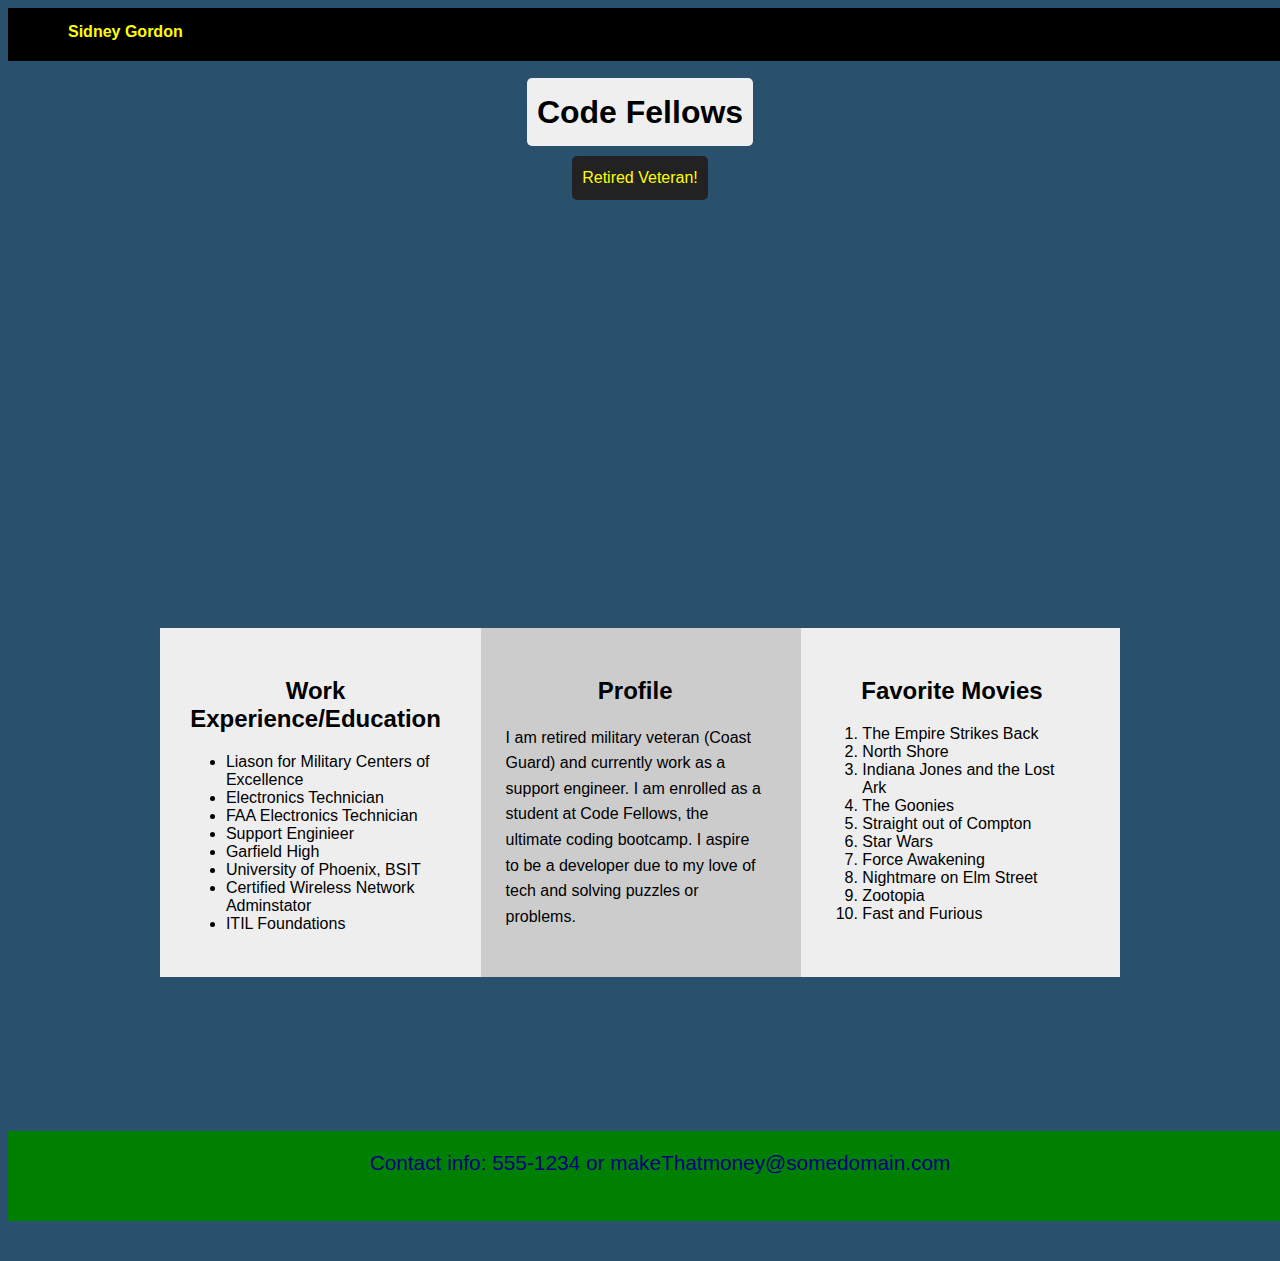
<file: practice.html>
<!DOCTYPE html>
<head>
  <title>About Me</title>
  <link rel="stylesheet" href="practice.css">
  </head>
  <body>

    <div class="main-nav">
        <ul class="nav">
          <li class="name">Sidney Gordon</li>
        </ul>
    </div>

    <header>
      <h1 class="header1">Code Fellows</h1>
      <p class="header1 header2">Retired Veteran!</p>
    </header>

    <main class="flex">
    <div id="page-wrap">


      <div id="nicolas-gallagher" class="group">
        <div class="col">
        <h2>Profile</h2>
        <p>I am retired military veteran (Coast Guard) and currently work as a support engineer. I am enrolled as a student at Code Fellows, the ultimate coding bootcamp. I aspire to be a developer due to my love of tech and solving puzzles or problems.</p>
      </div>

      <div class="col">
        <h2>Work Experience/Education</h2>
        <ul>
          <li>Liason for Military Centers of Excellence</li>
          <li>Electronics Technician</li>
          <li>FAA Electronics Technician</li>
          <li>Support Enginieer</li>
          <li>Garfield High</li>
          <li>University of Phoenix, BSIT</li>
          <li>Certified Wireless Network Adminstator</li>
          <li>ITIL Foundations</li>
        </ul>

      </div>

      <div class="col">
        <h2>Favorite Movies</h2>
        <ol>
          <li>The Empire Strikes Back</li>
          <li>North Shore</li>
          <li>Indiana Jones and the Lost Ark</li>
          <li>The Goonies</li>
          <li>Straight out of Compton</li>
          <li>Star Wars</li>
          <li>Force Awakening</li>
          <li>Nightmare on Elm Street</li>
          <li>Zootopia</li>
          <li>Fast and Furious</li>
        </ol>
      </div>
    </div>

    </main>
    <footer>
    Contact info: 555-1234 or makeThatmoney@somedomain.com
    </footer>
  </body>
  </html>
</file>
<file: practice.css>
/* Global Layout Set-up */

{
  box-sizing: border-box;
}

body {
  text-align: left;
  font-family: sans-serif;
  color: black;
  background: #29516d;
}

header {
  text-align: center;
  background: url(https://images.icanvas.com/2d/6189.jpg) no-repeat top center;
  background-size: cover;
  overflow: hidden;
  padding-top: 60px;
  min-height: 450px;
  line-height: 1.5;
}

main {
  padding-top: 50px;
}

main p {
  line-height: 1.6em;
}


/* Section Styles */

.main-nav {
  width: 100%;
  background: black;
  min-height: 30px;
  padding: 10px;
  position: fixed;
  text-align: center;
}

.nav {
  display: flex;
  justify-content: space-around;
  font-weight: 700;
  list-style-type: none;
  margin: 0 auto;
  padding: 0;
}

.nav .name {
  display: none;
}

.nav li {
  padding: 5px 10px 10px 10px;
}

.nav a {
  transition: all .5s;
}

.nav a:hover {
  color: white
}

.header1:hover {
  transform: scale(1.2) rotate(5deg);
}

.header1 {
  background-color: #efefef;
  color: black;
  padding: 10px;
  border-radius: 5px;
  display: table;
  margin: 10px auto;
}

.header2 {
  background-color: #222;
  color: yellow;
}

h2 {
  text-align: center;
}

#page-wrap {
  width: 80%;
  margin: 60px auto;
}

#page-wrap>div {
  margin: 0 0 50px 0;
  min-width: 500px;
  width: 100%;
}

.group:after {
  visibility: hidden;
  display: block;
  font-size: 0;
  content: " ";
  clear: both;
  height: 0;
}

.group {
  display: inline-block;
}

#nicolas-gallagher {
  position: relative;
  background: #eee;
  z-index: 1;
  width: 100%;
}

#nicolas-gallagher .col {
  position: relative;
  width: 27%;
  padding: 3%;
  float: left;
}

#nicolas-gallagher .col:nth-child(1) {
  left: 33%;
}

#nicolas-gallagher .col:nth-child(2) {
  left: -33.3%;
}

#nicolas-gallagher .col:nth-child(3) {
  left: 0;
}

#nicolas-gallagher:before, #nicolas-gallagher:after {
  content: "";
  position: absolute;
  z-index: -1;
  top: 0;
  left: 33.4%;
  width: 33.4%;
  height: 100%;
  background: #ccc;
}

#nicolas-gallagher:after {
  left: 66.667%;
  background: #eee;
}

.article {
  height: 100px;
}

.article {
  height: 10em;
  margin-top: 20px;
  padding: 10px 0px 5px 0px;
  background-color: #efefef;
}

.col:hover {
  border-color: #50656a;
}

.flex {
  display: flex;
  max-width: 1200px;
  justify-content: space-around;
  margin: 0 auto;
}

.nav {
  max-width: 1200px;
}

.nav .name {
  display: block;
  margin-right: auto;
  color: yellow;
}

footer ul {
  list-style-type: none;
  margin: 0;
  padding: 0;
}

footer ul li {
  display: inline-block;
}

footer {
  width: 100%;
  min-height: 30px;
  padding: 20px 0 40px 20px;
  color: navy;
  background-color: green;
  font-size: 1.3em;
  margin: 40px auto;
  text-align: center;
}


}
</file>
